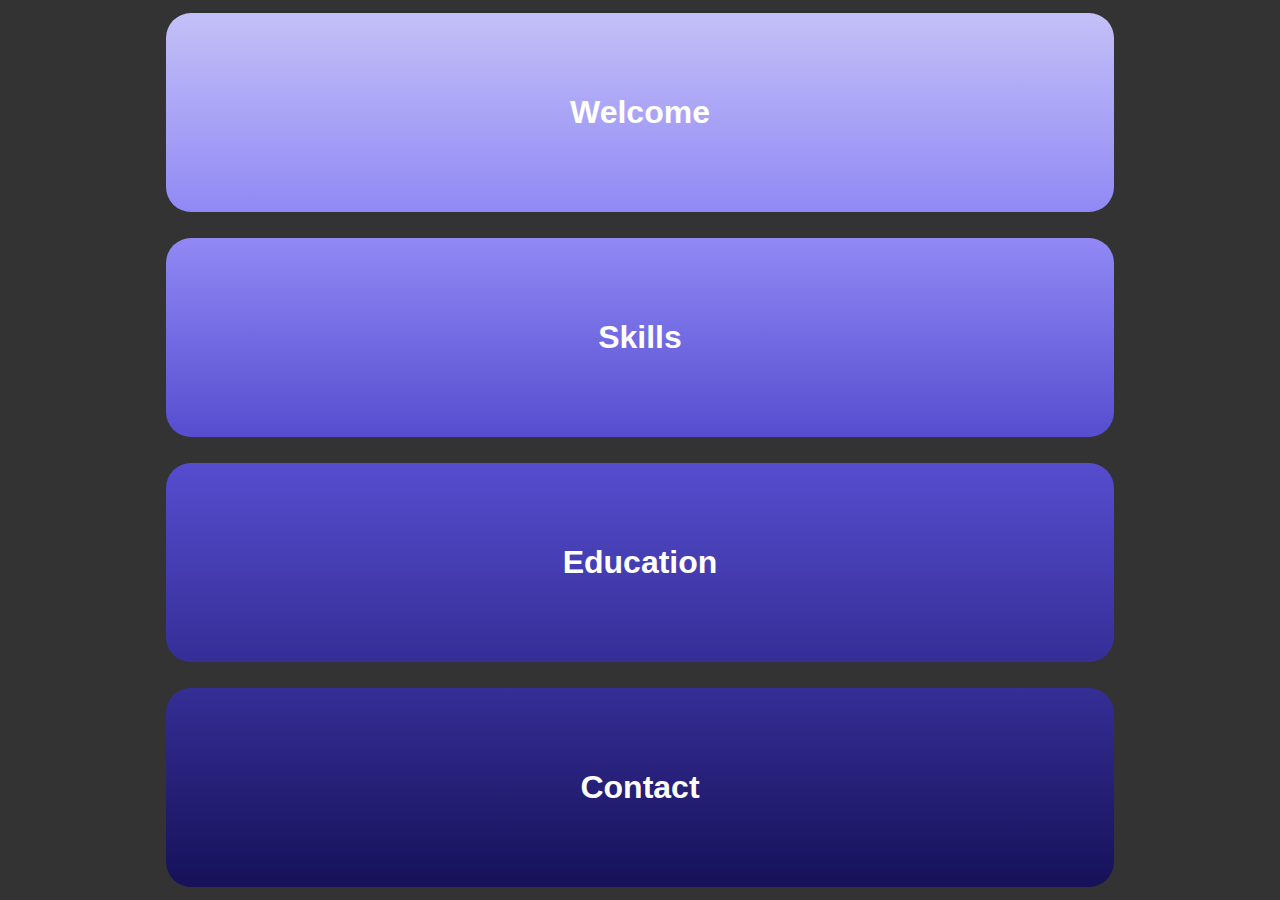
<file: index.html>
<!DOCTYPE html>
<html lang="en">
<head>
    <meta charset="UTF-8">
    <meta name="description" content="A webpage portfolio focused on sharing my accomplishments and skills as I prgress through my IT career.">
    <meta name="viewport" content="width=device-width, initial-scale=1.0">
    <title>James Dylan Denning's Portfolio</title>
    <link rel="stylesheet" href="css/styles.css">
    <link rel="icon" href="img/faviconportfolio.png" type="image/png">

</head>
<!-- Google tag (gtag.js) -->
<script async src="https://www.googletagmanager.com/gtag/js?id=G-HRRQ1QJNKH"></script>
<script>
  window.dataLayer = window.dataLayer || [];
  function gtag(){dataLayer.push(arguments);}
  gtag('js', new Date());

  gtag('config', 'G-HRRQ1QJNKH');
</script>

<body>

    
    <div id="welcome" class="section">
        <div class="section-title">
            <h1>Welcome</h1>
        </div>
        <div class="hidden-content">
            <h2>James 'Dylan' Denning's<br>portfolio webpage</h2>
                <p>I'm pleased to share my personal portfolio, highlighting my accomplishments and projects across my educational journey and IT career.</p>
        </div>
    </div>
    
    <div id="skills" class="section">
        <div class="section-title">
            <h1>Skills</h1>
        </div>
        <div class="hidden-content">

            <!-- Card 4 CCNA-->
            <div class="card">
                <img src="img/ciscoCCNAlogo.png" alt="Project Image">
                <div class="card-content">
                    <h2>CCNA Certification</h2>
                        <p>July 2024</p>
                </div>
                <div class="card-overlay">
                    <h2>CCNA</h2>
                    <p>
                        Technical Certification that Cisco offers for early-career networking professionals.                         
                    </p>
                    <div class="card-links">
                        <a href="pdf/CCNA certificate.pdf">Certificate PDF</a>
                        <a href="https://www.cisco.com/site/us/en/learn/training-certifications/certifications/enterprise/ccna/index.html#tabs-35d568e0ff-item-194f491212-tab">CCNA overview</a>
                    </div>
                </div>
            </div>


            <!-- Card CompTIA A+ -->
            <div class="card">
                <img src="img/ComTIA-A.jpg" alt="Project Image">
                <div class="card-content">
                    <h2>CompTIA A+ Certified</h2>
                    <p>July 2023.</p>
                </div>
                <div class="card-overlay">
                    <h2>Comptia A+</h2>
                    <p>
                        The CompTIA A+ exam is a globally recognized certification...
                        
                    </p>
                    <div class="card-links">
                        <a href="pdf/ComptiaCertpdf.pdf" target="_blank">Certificate PDF</a>
                        <a href="https://www.comptia.org/certifications/a">CompTIA A+ info</a>
                        
                    </div>
                </div>
            </div>
    <!-- Card Java Project -->
            <div class="card">
                <img src="img/Java.png" alt="Project Image">
                <div class="card-content">
                    <h2>Java Project</h2>
                    <p> Inhouse Java application I built for small accounting team in Columbia.
                    </p>
                </div>
                <div class="card-overlay">
                    <h2>Github</h2>
                    <p>
                        Linked below is my Java project on Github.                         
                    </p>
                    <div class="card-links">
                        <a href="pdf/Javareference.pdf">Reference Letter</a>
                        <a href="https://github.com/JamesDylanDenning/Java-Txt-data-parser">Link to project</a>
                    </div>
                </div>
            </div>


          

            <!-- Card GitHub Repo -->
            <div class="card">
                <img src="img/GitHub-Logo.png" alt="Project Image">
                <div class="card-content">
                    <h2>GitHub Repo</h2>
                    <p>Website code</p>
                </div>
                <div class="card-overlay">
                    <h2>Github Repo</h2>
                    <p>
                        GitHub that allows developers to track and manage their work...
                        
                    </p>
                    <div class="card-links">
                        <a href="https://github.com/JamesDylanDenning?tab=repositories">My Repo</a>
                    </div>
                </div>
            </div>
        

              <!-- DOT Internship Card-->    
              <div class="card">
                <img src="img/SCDOTlogo.jpg" alt="Project Image">
                <div class="card-content">
                    <h2><a href="pdf/ITEC 495 - Think It Through.pdf ">SCDOT Professional Internship</a></h2>
                    <p>Please see this presentation about SCDOT's 2024 Summer Internship Program</p>
                </div>
            </div>


            
            


         <!-- Card  Python-->

            <!--
            <div class="card">
                <img src="img/python.png" alt="Project Image">
                <div class="card-content">
                    <h2>Studying for: <a href="https://www.python.org/">Python</a></h2>
                    <p>Python is essential in computer networking for its ability to automate routine tasks, manage network devices, and analyze data, streamlining network operations and enhancing efficiency.</p>
                </div>
            </div>
            -->

        <!-- Sec Plus Card-->
            <div class="card">
                <img src="img/comptia-sec-certification.png" alt="Project Image">
                <div class="card-content">
                    <h2>Studying for: <a href="https://www.comptia.org/certifications/security">Sec+</a></h2>
                    <p>Python is essential in computer networking for its ability to automate routine tasks, manage network devices, and analyze data, streamlining network operations and enhancing efficiency.</p>
                </div>
            </div>

        <!-- CCNP Card-->    
            <div class="card">
                <img src="img/ciscoCCNP.jpg" alt="Project Image">
                <div class="card-content">
                    <h2>Studying for: <a href="https://www.cisco.com/site/us/en/learn/training-certifications/certifications/enterprise/ccnp-enterprise/index.html">CCNP Enterprise</a></h2>
                    <p>Demonstrate your expertise in enterprise infrastructure, assurance, security, and more.</p>
                </div>
            </div>
        

        </div>
    </div>
    
    
    <div id="education" class="section">
        <div class="section-title">
            <h1>Education</h1>
        </div>        
        <div class="hidden-content">
            <!-- School Details -->
            <div class="details-box">
            
                <h2>School Details</h2>
                <a href="https://sc.edu/"><img src="img/USClogo.png" alt="USC logo" title="Go to University of South Carolina webpage"></a>
                <p>University of South Carolina</p>
                <p>Columbia, SC | May 2025</p>
                <p>Bachelor of Science Molinaroli College of Engineering and Computing<br> <a href="https://www.sc.edu/study/colleges_schools/engineering_and_computing/academics/undergraduate_programs/integrated_information_technology/index.php">Integrated Information Technology</a></p>
                <p>GPA- 3.892</p>
            </div>
            <hr class="details-divider">

            <!-- School Accomplishments -->
            <div class="details-box">
                <h2>School Accomplishments</h2>
                <p>South Carolina LIFE Scholarship</p>
                <p>3-time College of Engineering and Computing <a href="pdf/Denning, J. D. Spring 2023 President's List.pdf" target="_blank">President's List recipient  </a> </p>
                <p>3-time College of Engineering and Computing Dean's List recipient</p>
                <p>USC National Honors Society nominee</p>
            </div>


        </div>
    </div>
    
    <div id="contact" class="section">
        <div class="section-title">
            <h1>Contact</h1>
        </div>        
        <div class="hidden-content">
            <!-- Contact Info -->
            <div class="contact-me">
                <p>Contact me</p>
                <p>(803) 497-7816</p>
                <p2>Dylan@JamesDylanDenning.com</p2>
            </div>
            <!-- Profile Picture -->
            <div class="profile-picture">
                <img src="img/headshot.jpg" alt="Your Name">
            </div>
            <!-- Social Media Links -->
            <div class="socials-logos">
                <a href="https://www.linkedin.com/in/dylan-denning-a67939232/" target="_blank" class="tooltip">
                  <img src="img/linkedin.png" alt="Linked In Icon">
                  <span class="tooltiptext">Go to my LinkedIn</span>
                </a>
                <a href="mailto:dylan@jamesdylandenning.com" target="_blank" class="tooltip">
                  <img src="img/outlookicon.png" alt="Email Icon">
                  <span class="tooltiptext">Send Email</span>
                </a>
              </div>
        </div>
    </div>

</body>

<script>
// Step 1: Toggle the visibility of .hidden-content when .section is clicked
document.querySelectorAll('.section').forEach(function(section) {
    section.addEventListener('click', function(event) {
        // Prevent the click from being propagated to the document
        event.stopPropagation();

        const content = this.querySelector('.hidden-content');

        // Step 4: Hide all other .hidden-content divs
        document.querySelectorAll('.hidden-content').forEach(function(innerContent) {
            if (innerContent !== content) { // Don't hide the current section's content
                innerContent.style.opacity = "0";
                setTimeout(() => {
                    innerContent.style.display = "none";
                }, 300);
            }
        });

        // Toggle the visibility of the current .hidden-content
        if (content.style.display === "none" || content.style.display === "") {
            content.style.display = "block";
            setTimeout(() => {
                content.style.opacity = "1";
            }, 50);
        } else {
            content.style.opacity = "0";
            setTimeout(() => {
                content.style.display = "none";
            }, 300);
        }
    });
});

// Step 2: Close .hidden-content when clicking outside
document.addEventListener('click', function() {
    document.querySelectorAll('.hidden-content').forEach(function(content) {
        content.style.opacity = "0";
        setTimeout(() => {
            content.style.display = "none";
        }, 300);
    });
});


</script>

</html>
</file>
<file: css/styles.css>
html{
    background-color: #333;

}
body {
    margin: 0;
    padding: 0;
    font-family: Arial, sans-serif;
    display: flex;
    flex-direction: column;
    align-items: center;
    justify-content: center;  /* Evenly distributes space around the child elements */
    height: auto;
    min-height: 100vh;
}


.section {
    flex: 1;
    width: 70%;  /* Width of the section. You can adjust as per requirement. */
    margin: 1% 0;  /* Margin between sections and to the top and bottom of the page. */
    display: flex;
    flex-direction: column;
    justify-content: center;
    align-items: center;
    transition: background-color 0.3s;
    border-radius: 25px;  /* Rounded corners */
    padding: 1% 2%;
    cursor: pointer;  /* Add this line */
    color: White;

    

}
.section:last-child {
    margin-bottom: 2%;
}

.section-title {
    display: inline-flex;  /* Changed from flex to inline-flex */
    justify-content: center;
    align-items: center;
    border-radius: 25px;
    transition: background-color 0.3s, color 0.3s;
    cursor: pointer;
    padding: 10px 20px;  /* Added padding around the text */
    margin: 0 auto;  /* Center the inline-flex box if needed */
}

/* Colors for each section title */




#welcome {
    background: linear-gradient(to bottom, #c4c0f7, #9089f5);
}

#skills {
    background: linear-gradient(to bottom, #9089f5, #564dcf);
}

#education {
    background: linear-gradient(to bottom, #564dcf, #352e96);
}

#contact {
    background: linear-gradient(to bottom, #352e96, #161158);
}

.section-title h1 {
    transition: color 0.3s ease-in-out;
}

/* Specific colors for each section's h1 */
#welcome .section-title h1 {
    color: #ffffff;
}

#skills .section-title h1 {
    color: #ffffff;
}

#education .section-title h1 {
    color: #ffffff;
}

#contact .section-title h1 {
    color: #ffffff;
}















.hidden-content {
    display: none;
    opacity: 0;
    transition: opacity 0.3s;
}


/* Styles for the hidden content in the 'welcome' section */
#welcome .hidden-content p {
    font-size: 20px;
  margin-bottom: 20px;
  color: #ffffff;  
  text-align: center;
  font-family: Arial, sans-serif; /* Consistent font */
  padding-left: 10%;
  padding-right: 10%;
  
}
#welcome .hidden-content h2 {
    font-size: 40px;
  margin-bottom: 20px;
  text-shadow: 2px 2px 4px rgba(0, 0, 0, 0.1);
  color: #352e96;  
  text-align: center;
  font-family: Arial, sans-serif; /* Consistent font */
margin-top: auto
  

}




.card {
    position: relative;
    height: auto; 
    box-shadow: 0 4px 8px rgba(0,0,0,0.1);
    border-radius: 15px;
    overflow: hidden;
    background-color: #f6f6f6; /* gives a subtle background color to the card */
    display: flex; /* adjusts to a flex layout */
    align-items: center; /* aligns items vertically center */
    flex-wrap: nowrap; /* Ensures content doesn't wrap below the image */
    overflow: hidden;  /* Ensures content doesn't spill out */
    width: 95%; /* Adjust the width to be a percentage of its container */
    max-width: 600px; /* Prevents the card from becoming overly wide on large screens */
    margin: 15px 2.5%;
}

.card img {
    width: 150px; /* constrains the width */
    height: auto;
    margin: 15px; /* gives some margin around the image */
    border-radius: 10px; /* makes the image corners slightly rounded */
    flex-shrink: 0; /* Prevents the image from shrinking */

}
.card-content {
    color: #352e96;
}


.card-content, .card-overlay {
    flex: 1; /* takes up remaining space after the image */
    padding: 15px;
   
}

.card-overlay {
    position: absolute;
 
    background: rgba(0,0,0,0.75);
    color: white;
    opacity: 0;
    transition: opacity 0.3s;
    pointer-events: none;
    height: 100%;
    position: relative; /* Change from absolute to relative */

   
}
.card-overlay p {
    padding: 10px;

}

.card:hover .card-overlay {
    opacity: 1;
    pointer-events: auto;
}

.card-links {
    display: flex;
    justify-content: space-between;
    margin-top: 15px;
    font-size: 0.9em; /* slightly reduces the font size for the links */
}
.card a:hover {
    color: red;
}



.card-links a {
    color: #bab5f0;
    text-decoration: underline;
    transition: color 0.3s;
    text-align: center;
}

.card-links a:hover {
    color: #ff0000; 
}

.details-box {
  flex: 1;
  padding: 20px;
  margin: 15px 0;
  text-align: center;
  font-family: Arial, sans-serif; /* Consistent font */
  line-height: 1.6;  /* Improved spacing */
}

/* Style for the headers */
.details-box h2 {
  font-size: 36px;
  margin-bottom: 20px;
  text-shadow: 2px 2px 4px rgba(0, 0, 0, 0.1);
  color: #ffffff;  /* Light Purple */
}

/* Style for the paragraphs */
.details-box p {
  font-size: 20px;
  margin-bottom: 20px;
  color: #decffa;  /* Light Purple */
}

/* Style for the links */
.details-box a {
  color: #decffa;  /* Light Purple */
  text-decoration: underline;
}

/* Hover effect for the links */
.details-box a:hover {
  text-decoration: underline;
  color: #ff000085;  /* Red */
}



.details-divider {
  width: 80%;  /* Adjust as needed */
  margin: 20px auto;  /* Center the line and add space above and below */
  border: 0;  /* Remove default border */
  height: 1px;  /* Set height */
  background: #b19cd9;  /* Light Purple to match text */
}

.contact-me {
    text-align: center;
    margin-bottom: 20px;
    font-size: 20px;

}

.profile-picture img {
    width: 20%;
    height: 20%;
    border-radius: 50%;
    box-shadow: 0 4px 8px rgba(0,0,0,0.1);
    margin: 20px auto;
    display: block;
}

.socials-logos {
    display: flex;
    justify-content: center;
    gap: 20px;
  
}

.socials-logos img {
    max-height: 60px;
    max-width: 60px;
    transition: transform 0.3s;
}

.socials-logos img:hover {
    transform: scale(1.1);
}
/* Tooltip container */
.tooltip {
  position: relative;
  display: inline-block;
}

/* Tooltip text */
.tooltip .tooltiptext {
  visibility: hidden;
  width: 120px;
  background-color: #555;
  color: #fff;
  text-align: center;
  border-radius: 6px;
  padding: 5px;
  position: absolute;
  z-index: 1;
  bottom: 100%;  /* Position the tooltip above the icon */
  left: 50%;
  margin-left: -60px; /* Center the tooltip */
  opacity: 0;
  transition: opacity 0.3s;
}

/* Tooltip arrow */
.tooltip .tooltiptext::after {
  content: "";
  position: absolute;
  top: 100%;
  left: 50%;
  margin-left: -5px;
  border-width: 5px;
  border-style: solid;
  border-color: #555 transparent transparent transparent;
}

/* Show tooltip text when hovering */
.tooltip:hover .tooltiptext {
  visibility: visible;
  opacity: 1;
}


@media (max-width: 768px) {
    .card {
        width: 85%; /* Increase the width for smaller screens */
        flex-direction: column; /* Stack the elements vertically */
        align-items: center; /* Center-align the items */
        padding-left: 10px;
        padding-right: 10px;
    }

    .card img {
        width: 60%; /* Adjust the image width */
        margin-bottom: 15px; /* Add space below the image */
    }

    .card-content, .card-overlay {
        padding: 10px; /* Reduce padding for smaller screens */
    }

    .section {
        width: 90%; /* Make section wider to use more screen space */
        padding: 2% 3%; /* Adjust padding */
    }
    .card-overlay {
        width: 100%;

    }
    .profile-picture img{
        height: 30%;
        width: 30%;
    }
    
        

    
}
</file>
